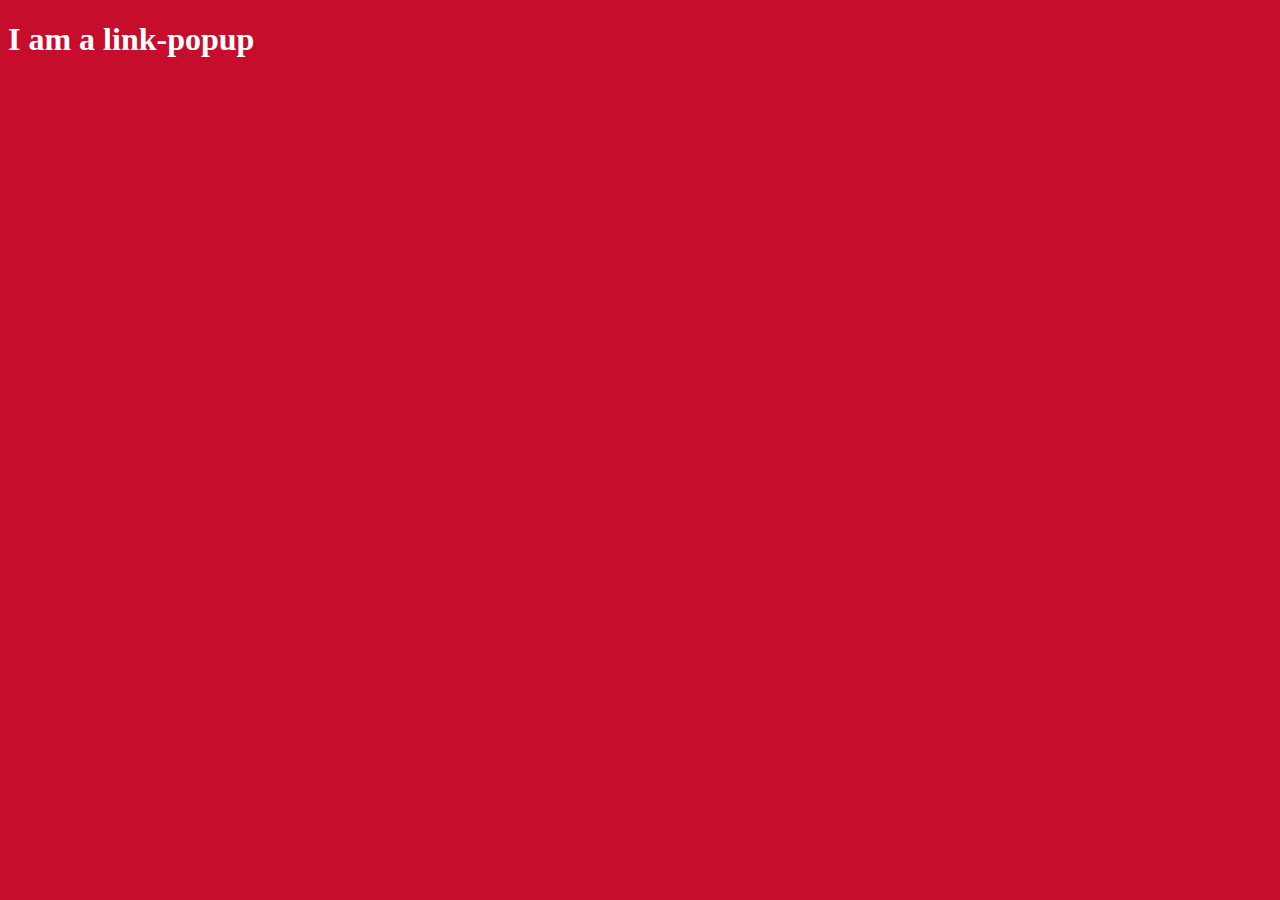
<file: AB_Test/link.html>
<!DOCTYPE html>
<html lang="en">
	<head>
		<title>link-popup</title>
		<meta http-equiv="content-type" content="text/html; charset=UTF-8">
		<style>
		  body {
			color: #fff;
			background-color: #c70d2c;
		  }
		</style>
	</head>
	<body>
		<h1>I am a link-popup</h1>
	</body>
</html>
</file>
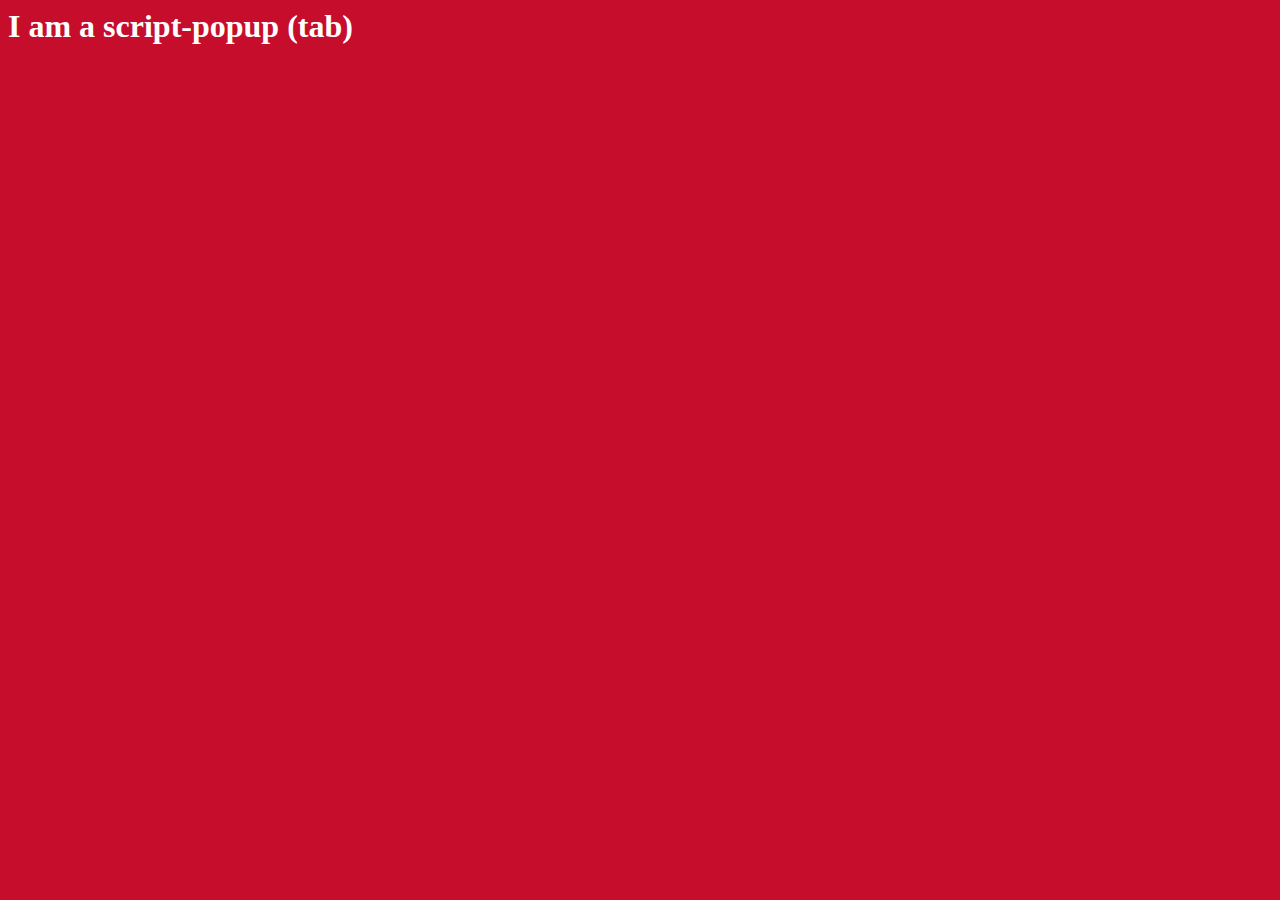
<file: AB_Test/script-tab.html>
<html><head>
<meta http-equiv="content-type" content="text/html; charset=UTF-8">
  <style>
  body {
    color: #fff;
    background-color: #c70d2c;
  }
  </style>
</head>

<body>
  <h1>I am a script-popup (tab)</h1>

</body></html>
</file>
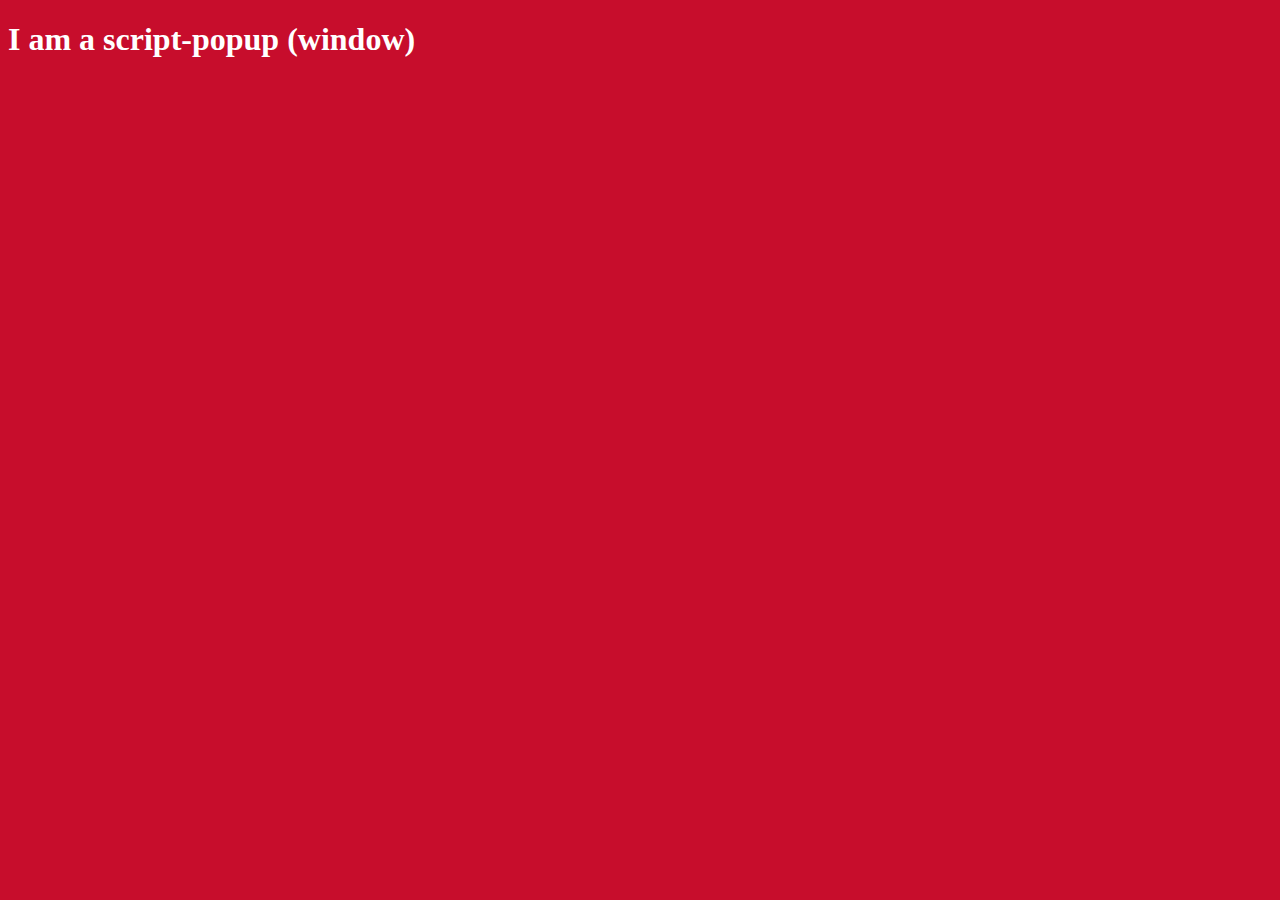
<file: AB_Test/script-window.html>
<!DOCTYPE html>
<html lang="en">
	<head>
		<title>link-popup</title>
		<meta http-equiv="content-type" content="text/html; charset=UTF-8">
		<style>
		  body {
			color: #fff;
			background-color: #c70d2c;
		  }
		</style>
	</head>
	<body>
		<h1>I am a script-popup (window)</h1>
	</body>
</html>
</file>
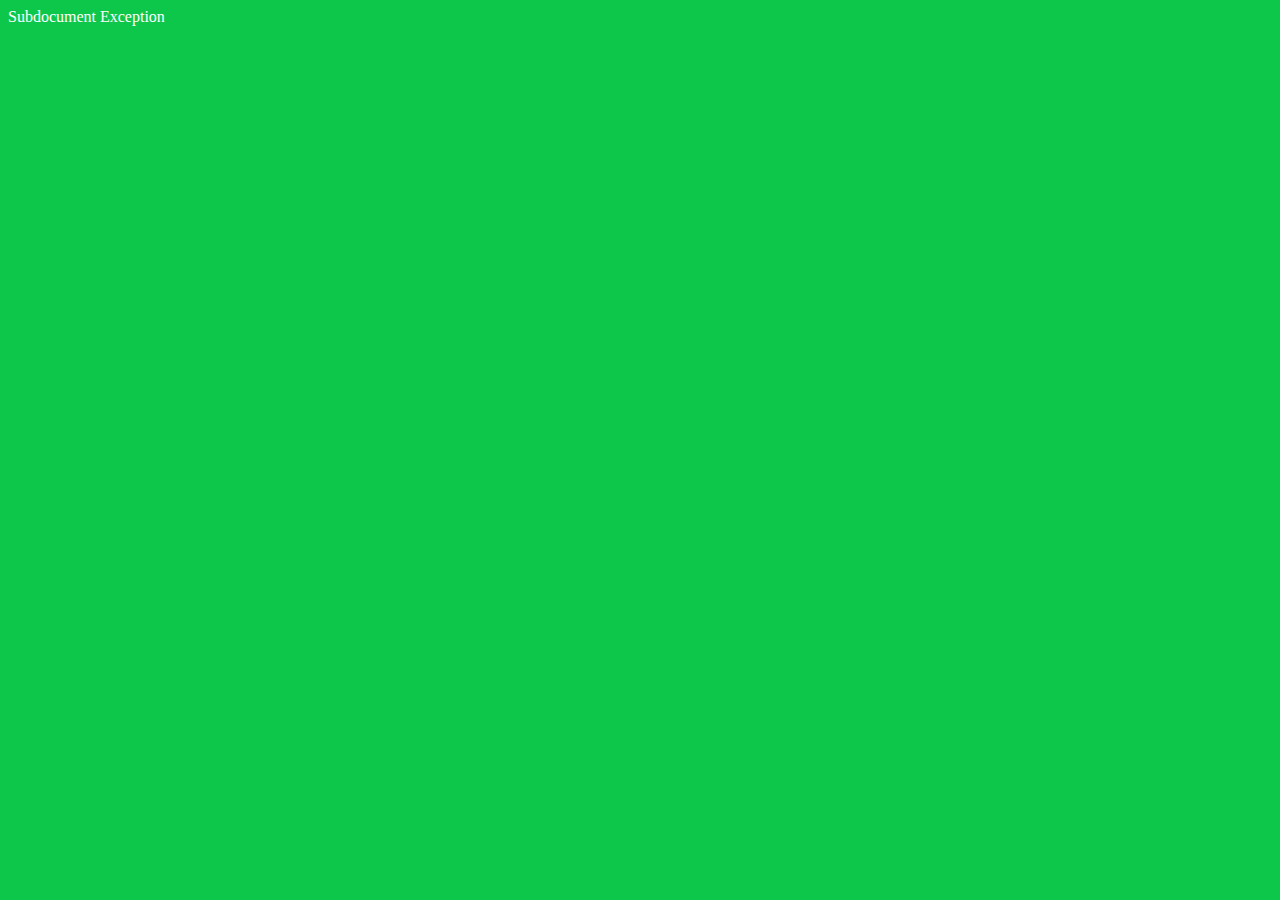
<file: AB_Test/subdocument.html>
<html><head>
<meta http-equiv="content-type" content="text/html; charset=UTF-8">
  <style>
  body {
    color: #fff;
    background-color: #0dc74b;
  }
  </style>
</head>

<body>
Subdocument Exception

</body></html>
</file>
